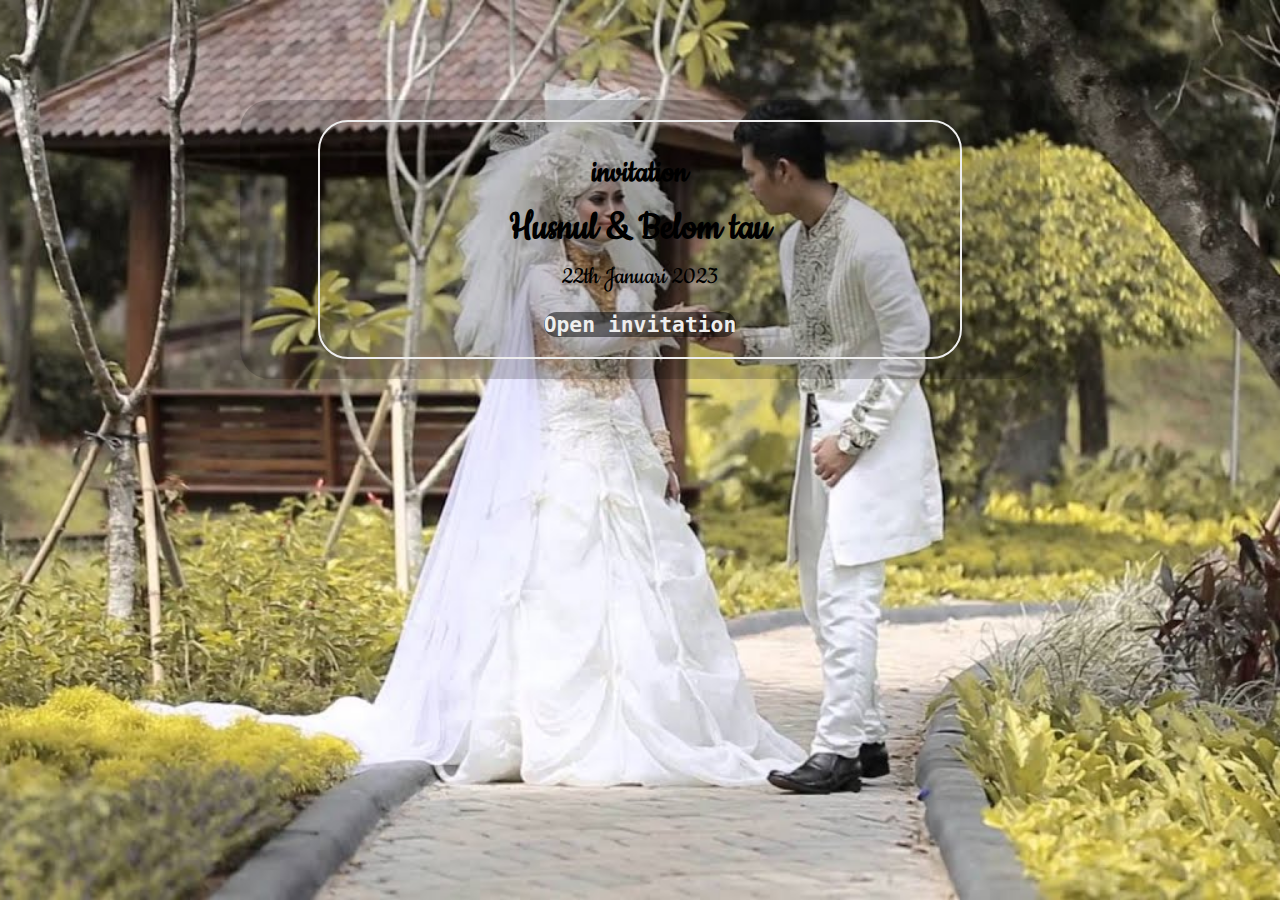
<file: index.html>
<!DOCTYPE html>
<html lang="en">
<head>
    <meta charset="UTF-8">
    <meta http-equiv="X-UA-Compatible" content="IE=edge">
    <meta name="viewport" content="width=device-width, initial-scale=1.0">
    <link rel="stylesheet" href="css/style.css"/>
    <title>Husnul & Belom tau</title>
</head>
<body>
    <div class="container">
        <div class="card">
            <div class="title">
                <h5>invitation</h5>
            </div>
            <div class="couple">Husnul & Belom tau</div>
            <div class="date">22th Januari 2023</div>
            <a href="undangan.html"class="btn btn-open">Open invitation</a>
            </div>
        </div>
    </div>
</body>
</html>
</file>
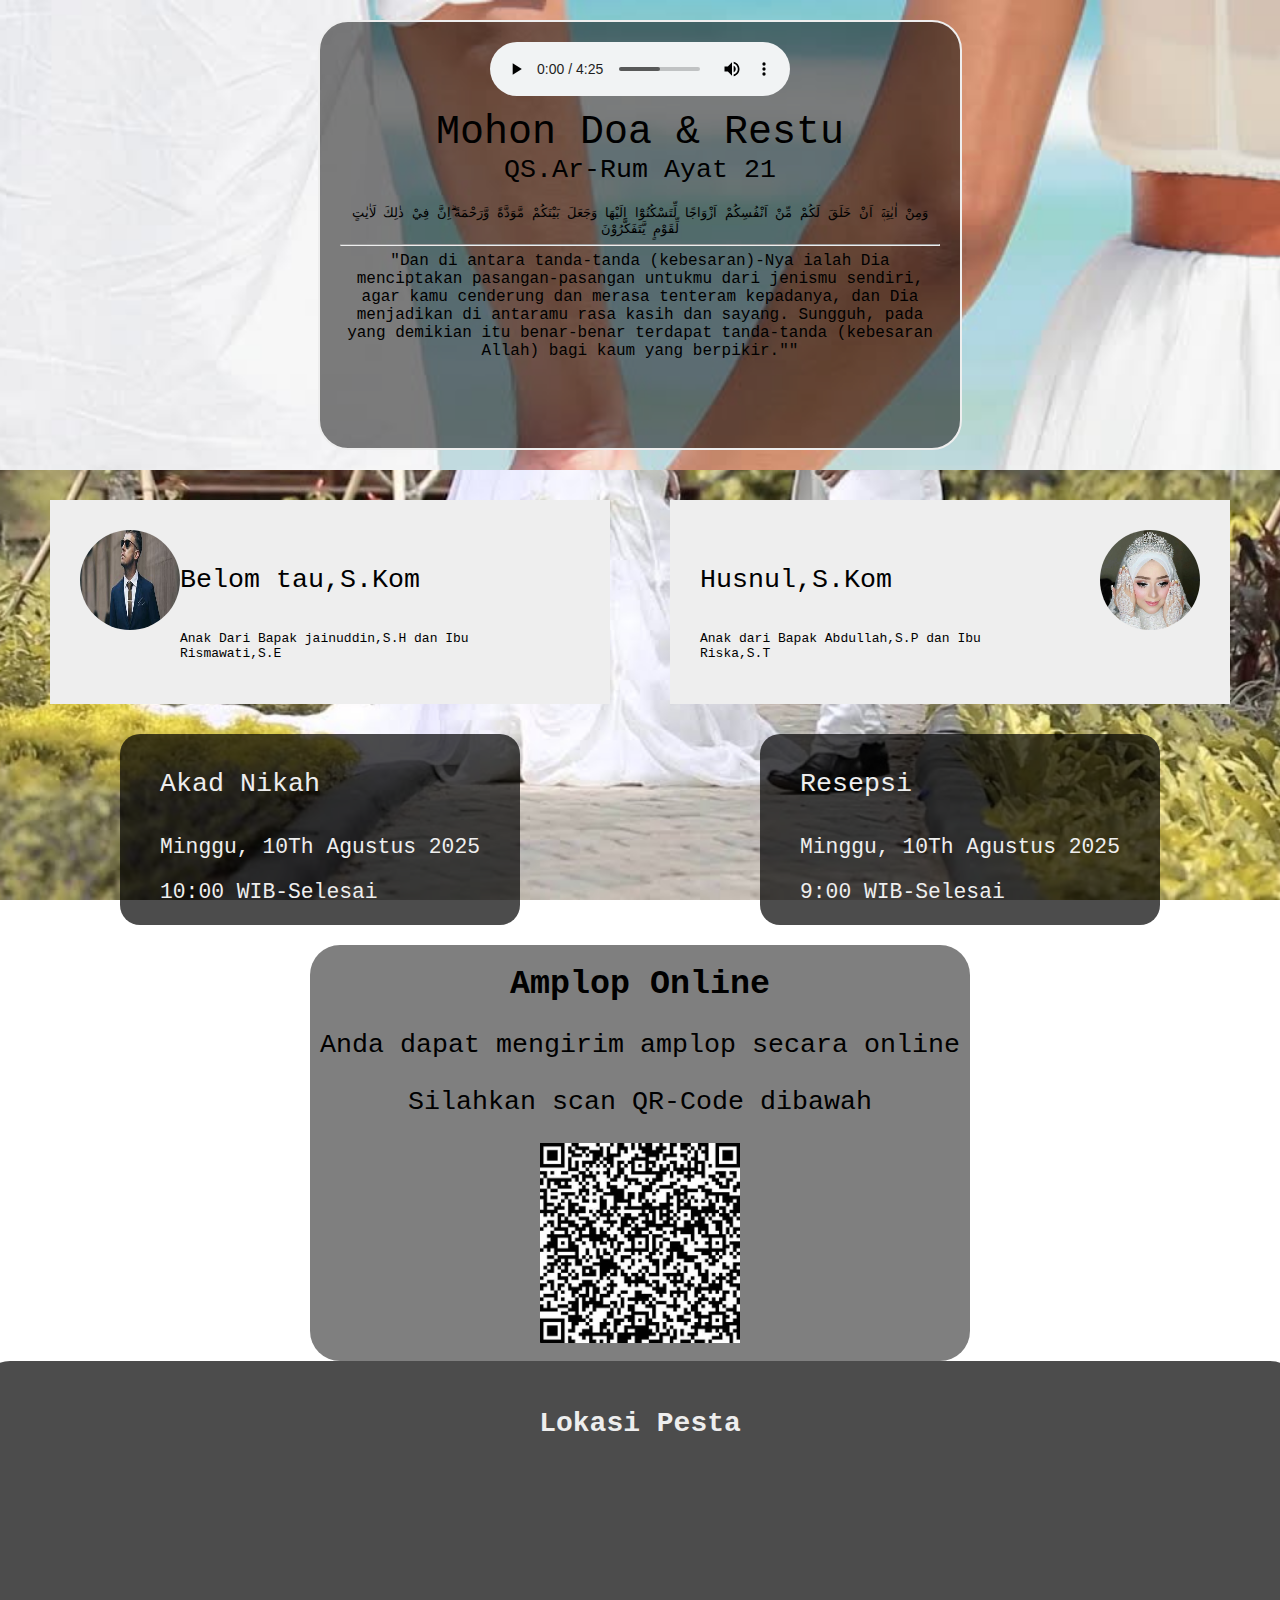
<file: undangan.html>
<!DOCTYPE html>
<html lang="en">
<head>
    <meta charset="UTF-8">
    <meta http-equiv="X-UA-Compatible" content="IE=edge">
    <meta name="viewport" content="width=device-width, initial-scale=1.0">
    <link rel="stylesheet" href="css/style.css" />
    <title>Husnul & Belom tau</title>
</head>
<body>
    <section id="doa">
        <div class="card">
            <audio controls autoplay>
                <source src="audio/lagu.mp3"
                type="audio/mpeg" />
            </audio>
            <div class="title">Mohon Doa & Restu</div>
            <div class="doa">QS.Ar-Rum Ayat 21</div>
            <bdi>وَمِنْ اٰيٰتِهٖٓ اَنْ خَلَقَ لَكُمْ مِّنْ اَنْفُسِكُمْ اَزْوَاجًا لِّتَسْكُنُوْٓا اِلَيْهَا وَجَعَلَ بَيْنَكُمْ مَّوَدَّةً وَّرَحْمَةً ۗاِنَّ فِيْ ذٰلِكَ لَاٰيٰتٍ لِّقَوْمٍ يَّتَفَكَّرُوْنَ</bdi>
            <hr />
            <div class="arti">
                "Dan di antara tanda-tanda (kebesaran)-Nya ialah Dia menciptakan pasangan-pasangan untukmu dari jenismu sendiri, agar kamu cenderung dan merasa tenteram kepadanya, dan Dia menjadikan di antaramu rasa kasih dan sayang. Sungguh, pada yang demikian itu benar-benar terdapat tanda-tanda (kebesaran Allah) bagi kaum yang berpikir.""
            </div>
        </div>
    </section>
    <section id="profile">
        <div class="card-couple">
            <div class="card-image">
                <img src="img/foto laki.jpg" alt="" />
            </div>
            <div class="card-profile">
                <div class="name">
                    <h4>Belom tau,S.Kom</h4> 
                    <p>Anak Dari Bapak jainuddin,S.H dan Ibu Rismawati,S.E</p>
                </div>
            </div>
        </div>
            <div class="card-couple">
                <div class="card-profile">
                    <div class="name">
                        <h4>Husnul,S.Kom </h4>
                        <p>Anak dari Bapak Abdullah,S.P dan Ibu Riska,S.T</p>
                    </div>
                </div>
                    <div class="card-image">
                        <img src="img/foto wanita.jpg" alt="" />
                    </div>
            </div>
        </div>
    </section>
    <section id="venue">
        <div class="card-venue">
            <div class="title">
                <h4>Akad Nikah</h4>
                <p>Minggu, 10Th Agustus 2025</p>
                <p>10:00 WIB-Selesai</p>
            </div>
        </div>
        <div class="card-venue">
            <div class="title">
                <h4>Resepsi</h4>
                <p>Minggu, 10Th Agustus 2025</p>
                <p>9:00 WIB-Selesai</p>
            </div>
        </div>
    </section>
    <!-- bank -->
    <section id="bank">
        <div class="card-bank">
            <h5>Amplop Online</h5>
            <p>Anda dapat mengirim amplop secara online</p>
            <p>Silahkan scan QR-Code dibawah</p>
            <img src="img/barcode.jpg" alt=""/>
        </div>
    </section>
            <!-- tutup bank -->
    <!-- peta -->
    <section id="peta">
        <div class="card-peta">
            <h5>Lokasi Pesta</h5>
            <iframe src="https://www.google.com/maps/embed?pb=!1m18!1m12!1m3!1d15952.898476848777!2d103.62504584999999!3d-1.6194925999999998!2m3!1f0!2f0!3f0!3m2!1i1024!2i768!4f13.1!3m3!1m2!1s0x2e2589ddd9aaf037%3A0x2d53969da3e156f1!2sBW%20Luxury%20Jambi!5e0!3m2!1sid!2sid!4v1674121713793!5m2!1sid!2sid" width="600" height="450" style="border:0;" allowfullscreen="" loading="lazy" referrerpolicy="no-referrer-when-downgrade">
            </iframe>
        </div>
    </section>
    <!-- tutup peta -->
</body>
</html>
</file>
<file: css/style.css>
@import url('https://fonts.googleapis.com/css2?family=Cookie&display=swap');

*{
    font-family: monospace;
}

body {
    background-image: url("/img/undangan\ 2.jpg");
    background-repeat: no-repeat;
    background-position: center;
    background-attachment: fixed;
    background-size: cover;
    margin: 0;
    padding: 0;
    /*width: 100vw;*/
    height: 100%;
     box-sizing: border-box;
     overflow-x: hidden;
}

.container {
    background-color: rgba(0, 0, 0, 0.2);
    width: 800px;
    display: flex;
    justify-content: center;
    margin: auto;
    margin-top: 100px;
    text-align: center;
    overflow: hidden;
    border-radius: 30px;
}
.card {
    color: black;
    border: 2px solid #eee;
    width: 600px;
    border-radius: 30px;
    margin: 20px;
    padding: 20px;

}
.title {
    margin-top: 10px;
    font-size: 30pt;
}
.title h5 {
    font-family: "cookie",cursive;
    font-size: 26pt;
    font-weight: 900;
    margin-bottom: 2px;
    margin: 12px;
}
.couple {
    font-family: "cookie",cursive;
    font-size: 32pt;
    font-weight: 700;
    margin-bottom: 10px;
}
.card a {
    text-decoration: none;
    margin-top: 30px;
    margin-bottom: 20px;
}
.btn {
    background-color: transparent;
    padding: 0,5rem;
    font-size: 16pt;
    font-weight: 700;
    border-radius: 30px;
}
.btn-open {
    background-color: rgba(0, 0, 0, 0.5);
    color: #eee;
}
.btn-open:hover {
    background-color: #eee;
    color:#000;
}
.date {
    font-family: "cookie", cursive;
    font-size: 20pt;
    margin-bottom: 20px;
}
.doa {
    font-size: 20pt;
    margin-bottom: 20px;
}
.arab {
    font-weight: 500;
    font-size: 16pt;
}
.arti {
    font-weight: 500;
    font-size: 12pt;
}

#doa {
    display: flex;
    justify-content: center;
    width: 100vw;
    height: 470px;
    background-image: url("/img/pegangan.jpg");
    background-repeat: no-repeat;
    background-position: center;
    background-attachment: fixed;
    background-size: cover;
}

#doa .card {
    text-align: center;
    background-color: rgba(0, 0, 0, 0.5);
}

#profile {
    box-sizing: border-box;
    margin: 0;
    padding: 0;
    overflow: hidden;
    display: flex;
    justify-content: center;
    font-family: "cookie", cursive;
}

.card-couple {
    display: flex;
    margin-top: 10px;
    background-color: #eee;
    width: 500px;
    padding: 30px;
    margin: 30px;
    justify-content: center;
}

.card-profile {
    margin-left: auto;
    margin-right: 100px;
}

.card-profile h4 {
    font-size: 20pt;
    font-weight: 200;
    font-style: "cookie", cursive;
}

.card-image img {
    width: 100px;
    height: 100px;
    border-radius: 50%;
    image-rendering: optimizeQuality;
}
#venue {
    display: flex;
    box-sizing: border-box;
    margin: 0;
    padding: 0;
    margin-bottom: 20px;
    overflow: hidden;
    justify-content: center;
    font-family: "Cookie", cursive;
}
.card-venue {
    background-color: rgba(0, 0, 0, 0.7);
    padding-left: 40px;
    padding-right: 40px;
    margin: auto;
    color: #eee;
    border-radius: 20px;
}
.card-venue title {
    margin: 0;
}
.card-venue h4 {
    font-size: 20pt;
    font-weight: 400;
}
.card-venue p {
    font-size: 16pt;
}
#peta {
    display: flex;
    margin: auto;
    justify-content: center;
    font-family: "Cookie", cursive;
    margin-bottom: 20px;
}
.card-peta {
    background-color: rgba(0, 0, 0, 0.7);
    border-radius: 30px;
    color: #eee;
    padding-left: 200px;
    padding-right: 200px;
    padding-bottom: 200px;
    border: 2px;
    margin: auto;
}
.card-peta h5 {
    font-size: 28px;
    text-align: center;
}
#peta iframe {
    margin-top: 10px;
}
#bank {
    display: flex;
    margin: auto;
    justify-content: center;
    font-family: "Cookie", cursive;
    margin-bottom: 20px;
}
.card-bank {
    background-color: rgba(0, 0, 0, 0.5);
    color: #000;
    font-size: 20pt;
    border-radius: 30px;
    padding: 10px;
    text-align: center;
}
.card-bank h5 {
    font-size: 25pt;
    margin-bottom: 10px;
    margin-top: 10px;
}
.card-bank img {
    width: 200px;
    height: 200px;
}

@media screen and (max-width: 768px) {
    body::-webkit-scrollbar{
        display: none; 
    }
    body {
        width: 100vh;
        margin: 0px;
        height: 100vh;
        padding: 0px;
        background-image: url("/img/undangan\ 2.jpg");
        background-repeat: no-repeat;
        background-position: center;
        background-attachment: fixed;
        background-size: cover;
        box-sizing: border-box;
    }
    .container {
        width: 100vw;
        height: 100vh;
        margin: 2px;
        display: flex;
    }
    
    .card.date {
        margin-bottom: 100px;
    }
    #doa {
        height: 40vh;
        margin-bottom: 600px;
    }
    
    #doa.card {
        width: 80vw;
        height: 90vh;
    }
    #profile {
        display: flex;
        flex-direction: column;
        justify-content: center;
        width: 100vw;
        margin: 0px;
        padding: 20px;

    }
    
    .card-couple {
        width: 70vw;
        margin: auto;
        display: flex;
        flex-direction: column;
        border: 2px solid black;
        border-radius: 20px;
        align-items: center;
        /* margin-top: 10px;*/
        margin-bottom: 20px;
    }
    .card-profile {
        margin: auto;
        display: flex;
        flex-direction: row;
        justify-content: center;
        text-align: center;
    }
    .name {
        font-size: 12pt;
        font-weight: 700;
    }

    #venue {
        width: 100vw;
        /*background-color: aqua;*/
        margin: 0px;
        padding: 0px;
        display: flex;
        flex-direction: column;
        justify-content: center;
        font-family: "Cookie", cursive;
    }
    .card-venue {
        display: flex;
        flex-direction: row;
        background-color: rgba(0, 0, 0, 0.7);
        color: #eee;
        margin: 20px;
        border-radius: 30px;
    }

    .card-venue .title h4 {
        text-align: left;
        margin-left: 20px;
        margin-bottom: 20px;
        margin-top: 10px;
    }
    .card-venue {
        margin-left: 20px;
        font-size: 16pt;
        }
        #peta {
            width: 100vw;
            margin: 0px;
            padding: 0px;
            display: flex;
            margin-top: 20px;
        }

        }
        .card-peta {
            position: absolute;
            padding-left: 20px;
            padding-right: 20px;
            padding-bottom: 75%;
            align-items: center;
            width: 100vw;
            flex-direction: row;
        }
        #bank {
            width: 100vw;
            margin: 0;
            padding: 0;
        }
</file>
